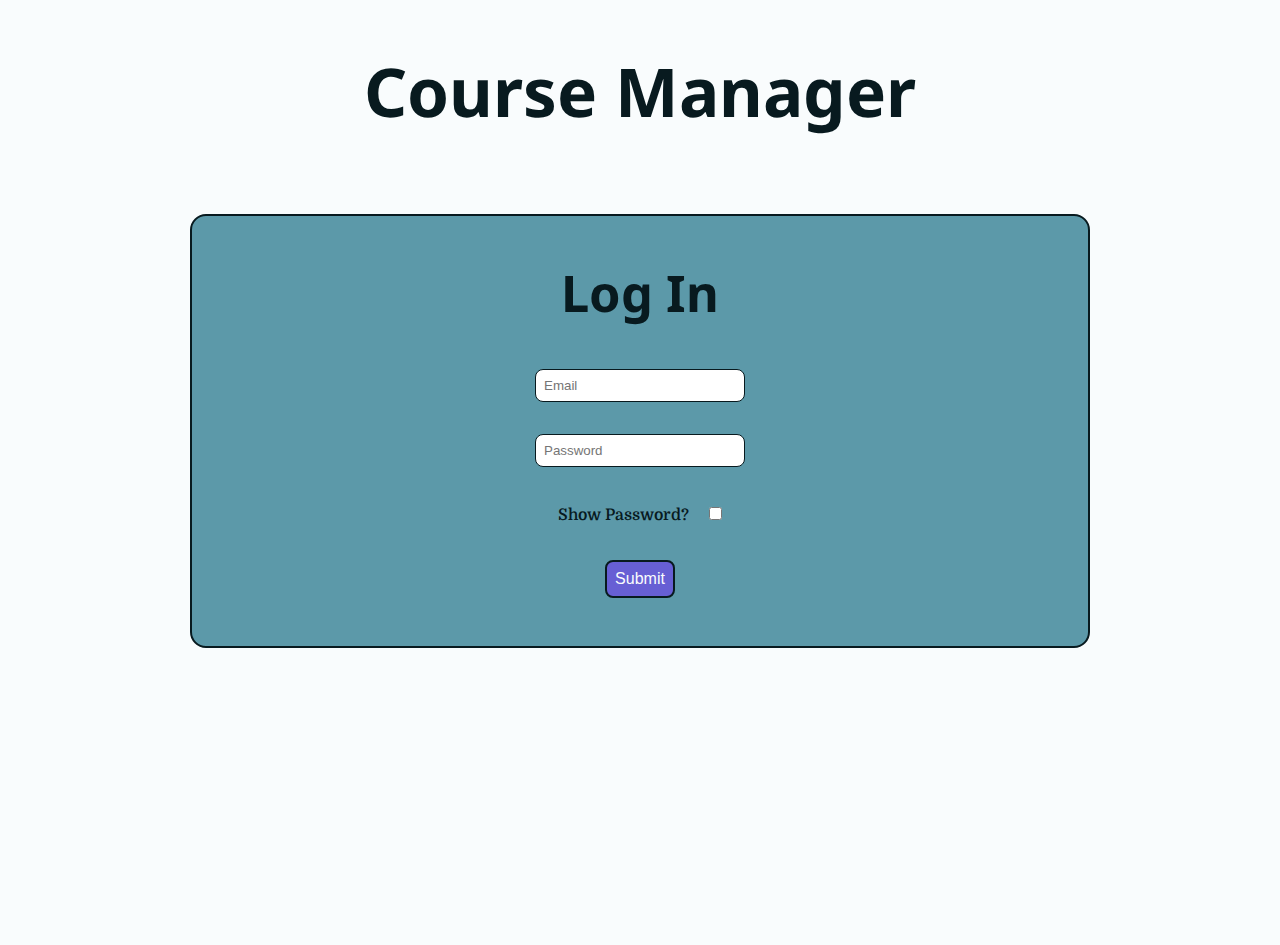
<file: src/main/resources/static/index.html>
<!DOCTYPE html>
<html lang="en">
  <head>
    <meta charset="UTF-8" />
    <meta name="viewport" content="width=device-width, initial-scale=1.0" />
    <title>Course Manager - Login</title>
    <link rel="stylesheet" href="styles.css" />
  </head>
  <body class="center-text">
    <h1>Course Manager</h1>
    <main>
      <div class="loginBox">
        <h2>Log In</h2>
        <input
          type="text"
          name="email"
          id="email"
          placeholder="Email"
          required
        />
        <input
          name="password"
          type="password"
          id="password"
          placeholder="Password"
        />
        <span>
          <label for="showPass">Show Password?</label>
          <input type="checkbox" name="showPass" onClick="showPassword()" />
        </span>
        <button onClick="attemptLogin()">Submit</button>
      </div>
    </main>
    <script src="index.js"></script>
  </body>
</html>
</file>
<file: src/main/resources/static/styles.css>
@import url("https://fonts.googleapis.com/css?family=Noto%20Sans:700|Domine:600");

* {
  --text: #081a1f;
  --background: #f9fcfd;
  --primary: #5c99a9;
  --secondary: #91a1e1;
  --accent: #675fd4;
}

body {
  margin: 0;
  padding: 0;
  font-family: "Domine";
  font-weight: 600;
  background-color: var(--background);
  color: var(--text);
  min-height: 100vh;
}

h1,
h2,
h3,
h4,
h5 {
  font-family: "Noto Sans";
  font-weight: 700;
}

html {
  font-size: 100%;
} /* 16px */

h1 {
  font-size: 4.21rem; /* 67.36px */
}

h2 {
  font-size: 3.158rem; /* 50.56px */
}

h3 {
  font-size: 2.369rem; /* 37.92px */
}

h4 {
  font-size: 1.777rem; /* 28.48px */
}

h5 {
  font-size: 1.333rem; /* 21.28px */
}

small {
  font-size: 0.75rem; /* 12px */
}

.loginBox {
  display: flex;
  flex-direction: column;
  background-color: var(--primary);
  max-width: 50rem;
  padding: 0rem 3rem 3rem 3rem;
  margin: auto;
  border: var(--text) solid 2px;
  border-radius: 1rem;
}

.center-text {
  text-align: center;
}

.loginBox > *:not(h2) {
  margin-bottom: 2rem;
}

.loginBox input {
  margin: auto auto 2rem auto;
  width: 12rem;
  padding: 0.5rem;
  border-radius: 0.5rem;
  border: solid 1px var(--text);
}

.loginBox span * {
  margin: 0.5rem;
  width: fit-content;
}

.loginBox button {
  font-size: 1rem;
  width: fit-content;
  padding: 0.5rem;
  margin: auto;
  border-radius: 0.5rem;
  border: 2px solid var(--text);
  background-color: var(--accent);
  color: var(--background);
}

.loginBox button:hover {
  background-color: color-mix(in srgb, black 20%, var(--accent) 80%);
}

nav ul {
  list-style: none;
  margin: 0;
  display: flex;
  flex-direction: row;
  justify-content: space-between;
  align-items: center;
  background-color: var(--primary);
  padding: 1rem 3rem;
  border-bottom: var(--text) solid 2px;
  font-size: 1.333rem;
}

nav ul a {
  text-decoration: none;
  color: var(--text);
  padding: 0.5rem;
  border-radius: 0.5rem;
}

nav ul a:hover {
  background-color: color-mix(in srgb, black 20%, var(--primary) 80%);
}

nav h1 {
  margin: 0;
  font-size: 1.333rem;
}

main {
  padding: 2rem 3rem;
}

.titleRow {
  display: grid;
  grid-template-columns: 80% 20%;
  height: fit-content;
}

.titleRow a {
  align-content: center;
}

#course-list {
  list-style: none;
  display: flex;
  flex-direction: row;
}

#course-list a {
  margin: 1rem;
  padding: 2rem;
  font-size: 1.333rem;
  border-radius: 0.5rem;
}

#course-list a:hover {
  background-color: color-mix(in srgb, black 20%, var(--background) 80%);
}

#course-list > li {
  margin: 1rem;
  padding: 2rem;
  font-size: 1.333rem;
}

#course-list > li > button,
.ctaBtn {
  margin-left: 1rem;
  padding: 0.5rem;
  font-size: 1.333rem;
  border-radius: 0.5rem;
  background-color: grey;
  color: var(--background);
  margin-right: 2rem;
}

#course-list > li:not(:last-child) {
  border-right: var(--text) solid 2px;
}

#course-list > li > button.btnHover,
#course-list > li > button.ctaBtn,
.ctaBtn {
  background-color: var(--accent);
  color: var(--background);
}

#course-list > li > button.btnHover:hover,
#course-list > li > button.ctaBtn:hover,
.ctaBtn:hover {
  background-color: color-mix(in srgb, black 20%, var(--accent) 80%);
}

#course-detail,
#user-detail,
.fourbyfour {
  display: grid;
  grid-template-columns: repeat(4, 25%);
}

#user-detail, .fourbyfour {
  align-items: center;
}

#user-detail > h4,
.fourbyfour > h4 {
  display: inline-block;
}

#user-detail > input,
#user-detail > .ctaBtn,
.fourbyfour > input,
.fourbyfour > .ctaBtn {
  width: fit-content;
  height: fit-content;
  font-size: 1rem;
}
</file>
